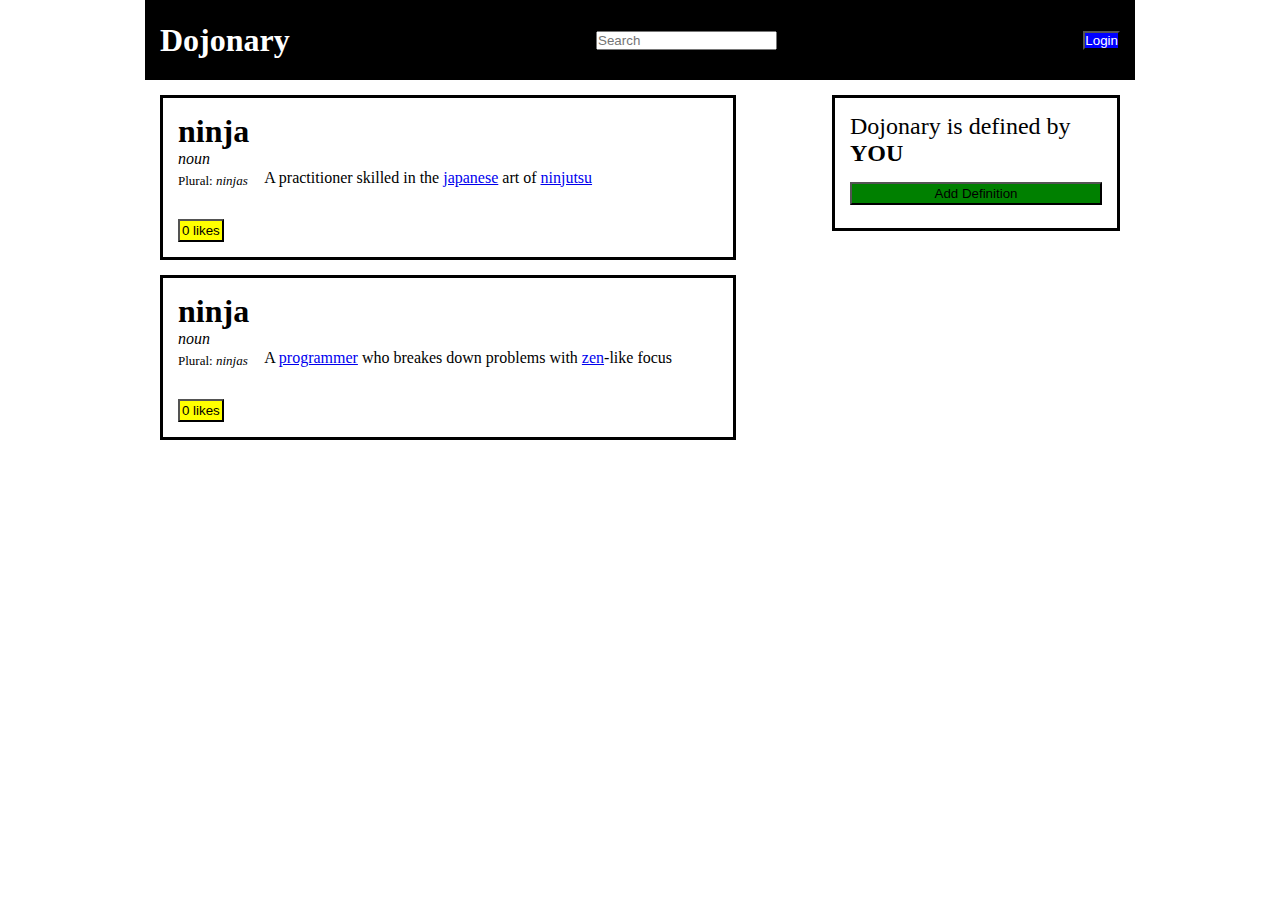
<file: ButtonClicker/index.html>
<html lang="en">
<head>
    <meta charset="UTF-8">
    <meta http-equiv="X-UA-Compatible" content="IE=edge">
    <meta name="viewport" content="width=device-width, initial-scale=1.0">
    <title>Button Clicker</title>
    <link rel="stylesheet" href="style.css">
    <script src="script.js"></script>
</head>

<div class="navbar">
    <h1>Dojonary</h1>
    <input type="Search"
        placeholder="Search">
    <button onclick="logout(this)">Login</button>
</div>

<body>
    <div class="main">
        <div class="left">
            <div class="word">
                <div class="side">
                    <div class="ninja">
                        <h1>ninja</h1>
                        <p>noun</p>
                        <p1>Plural: <span class="s1">ninjas</span>
                        </p1> 
                    </div>
                    <div class="btn1">
                        <button onclick="alert('Ninja was liked')">0 likes</button>
                    </div>
                </div> 
                <div class="text">
                    <p>A practitioner skilled in the <span> <a href="https://en.wikipedia.org/wiki/Japanese_language">japanese</a></span> art of <span><a href="https://en.wikipedia.org/wiki/Ninjutsu">ninjutsu</a></span></p>
                </div>
            </div>
            <div class="word">
                <div class="side">
                    <div class="ninja">
                        <h1>ninja</h1>
                        <p>noun</p>
                        <p1>Plural: <span class="s1">ninjas</span>
                        </p1> 
                    </div>
                    <div class="btn2">
                        <button onclick="alert('Ninja was liked')">0 likes</button>
                    </div>
                </div>
                <div class="text">
                    <p>A <span><a href="https://en.wikipedia.org/wiki/Programmer">programmer</a></span> who breakes down problems with <span><a href="https://en.wikipedia.org/wiki/Zen">zen</a></span>-like focus</p> 
                </div>
            </div>
        </div>
        <div class="right">
            <div class="dojo">
                <p>Dojonary is defined by <span class="d1">YOU</span></p> 
                <button onclick="definition(this)" class="btn3">Add Definition</button>
            </div>
        </div>
    </div>
</body>
</html>
</file>
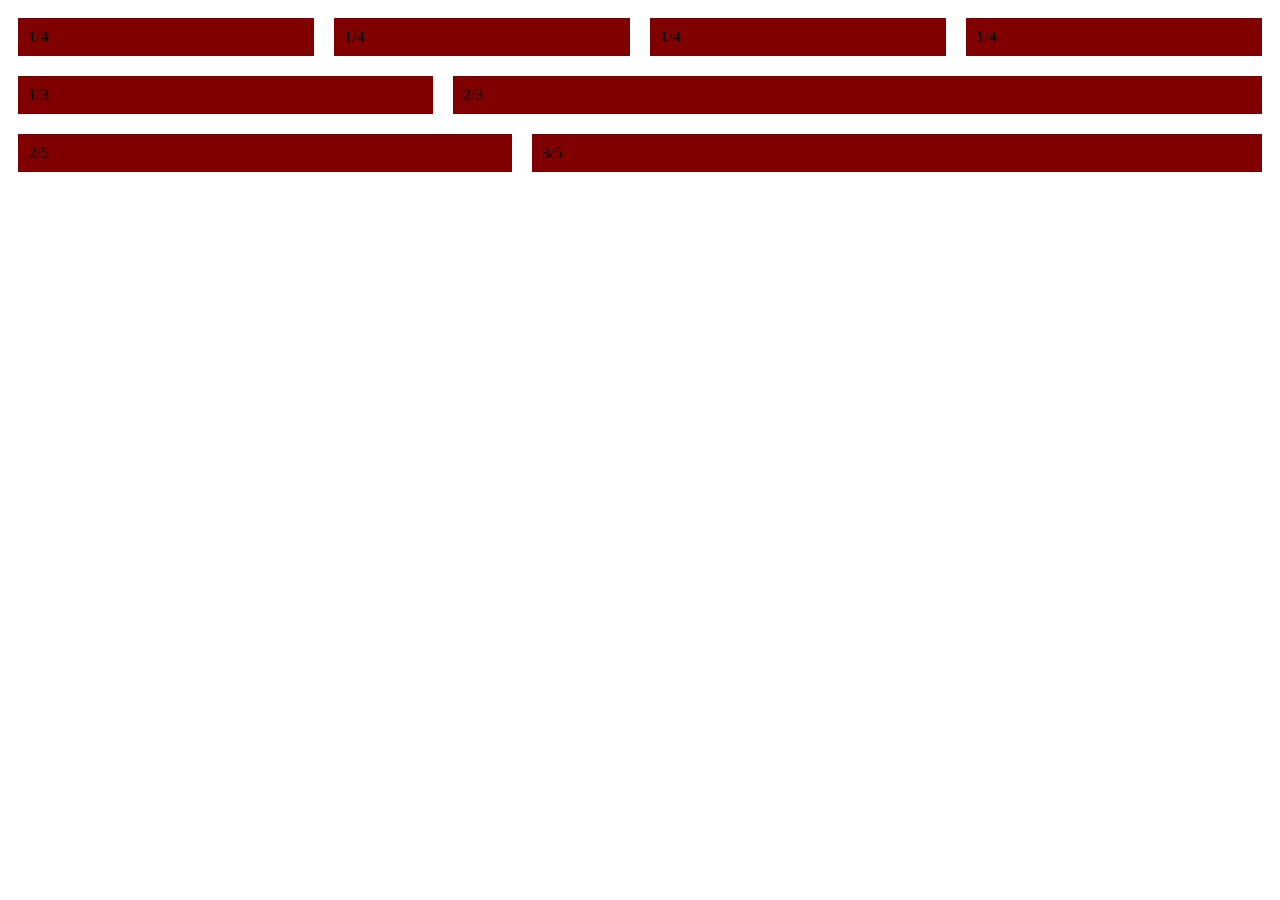
<file: Flex-ibleColumns/index.html>
<html lang="en">
<head>
    <meta charset="UTF-8">
    <meta http-equiv="X-UA-Compatible" content="IE=edge">
    <meta name="viewport" content="width=device-width, initial-scale=1.0">
    <title>Flex-ible Columns</title>
    <link rel="stylesheet" href="style.css">
</head>

<div class="row">
    <div class="col">1/4</div>
    <div class="col">1/4</div>
    <div class="col">1/4</div>
    <div class="col">1/4</div>
</div>

<div class="row">
    <div class="col">1/3</div> 
    <div class="col-2">2/3</div>
</div>

<div class="row">
    <div class="col-2">2/5</div>
    <div class="col-3">3/5</div>
</div>



</html>
</file>
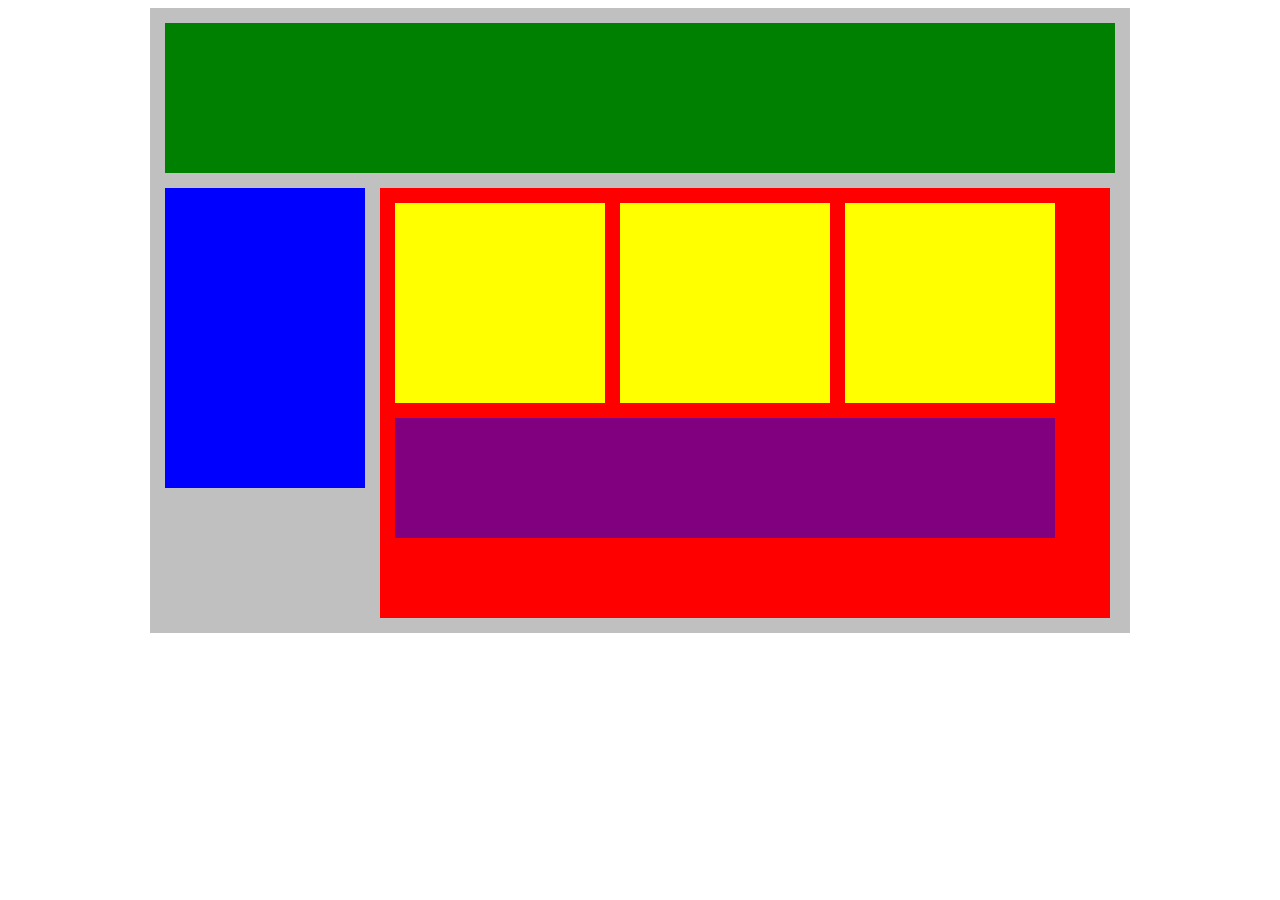
<file: Flexbox/index.html>
<!DOCTYPE html>
<html lang="en">
<head>
    <title>Position Practice</title>
    <link rel="stylesheet" type="text/css" href="style.css">
</head>
<body>
    <div class="container">
        <div class="top-nav"></div>
        <div class="row">
            <div class="side-nav"></div>
            <div class="main">
                <div class="row">
                    <div class="sub-content"></div>
                    <div class="sub-content"></div>
                    <div class="sub-content"></div>
                </div>
                <div id="advertisement"></div>
            </div>
        </div>
    </div>
</body>
</html>
</file>
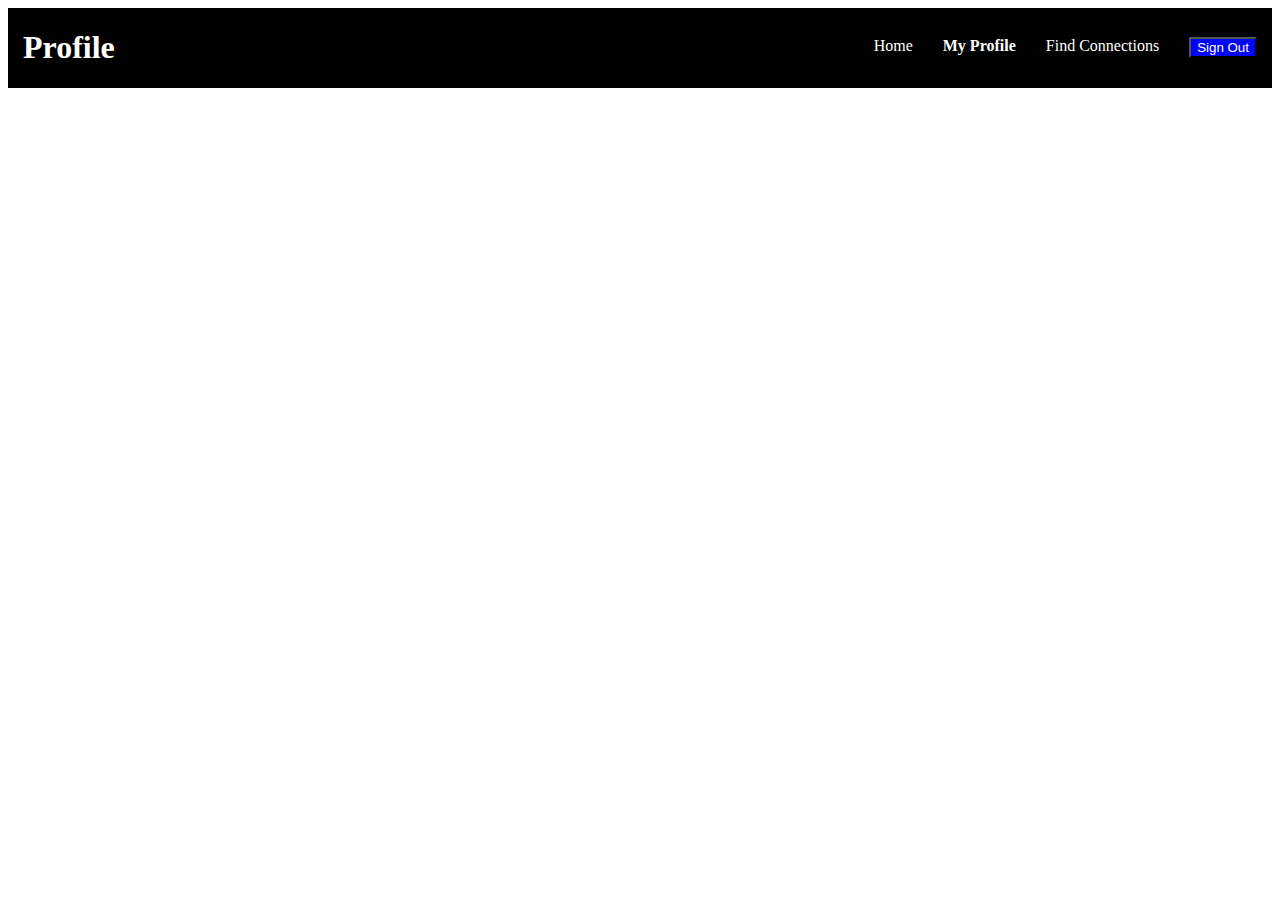
<file: FlexNavbar/index.html>
<html lang="en">
<head>
    <meta charset="UTF-8">
    <meta http-equiv="X-UA-Compatible" content="IE=edge">
    <meta name="viewport" content="width=device-width, initial-scale=1.0">
    <title>Flex Navbar</title>
    <link rel="stylesheet" href="style.css">
</head>

<div class="nav">
    <h1 class="nav-title">Profile</h1>
    <ul class="nav-links">
        <li><a href="#">Home</a></li>
    	<li><a href="#" class="active">My Profile</a></li>
    	<li><a href="#">Find Connections</a></li>
        <li><button class="btn">Sign Out</button></li>
    </ul>
</div>
<!-- <h1 class="nav-title">Profile</h1> -->

</html>
</file>
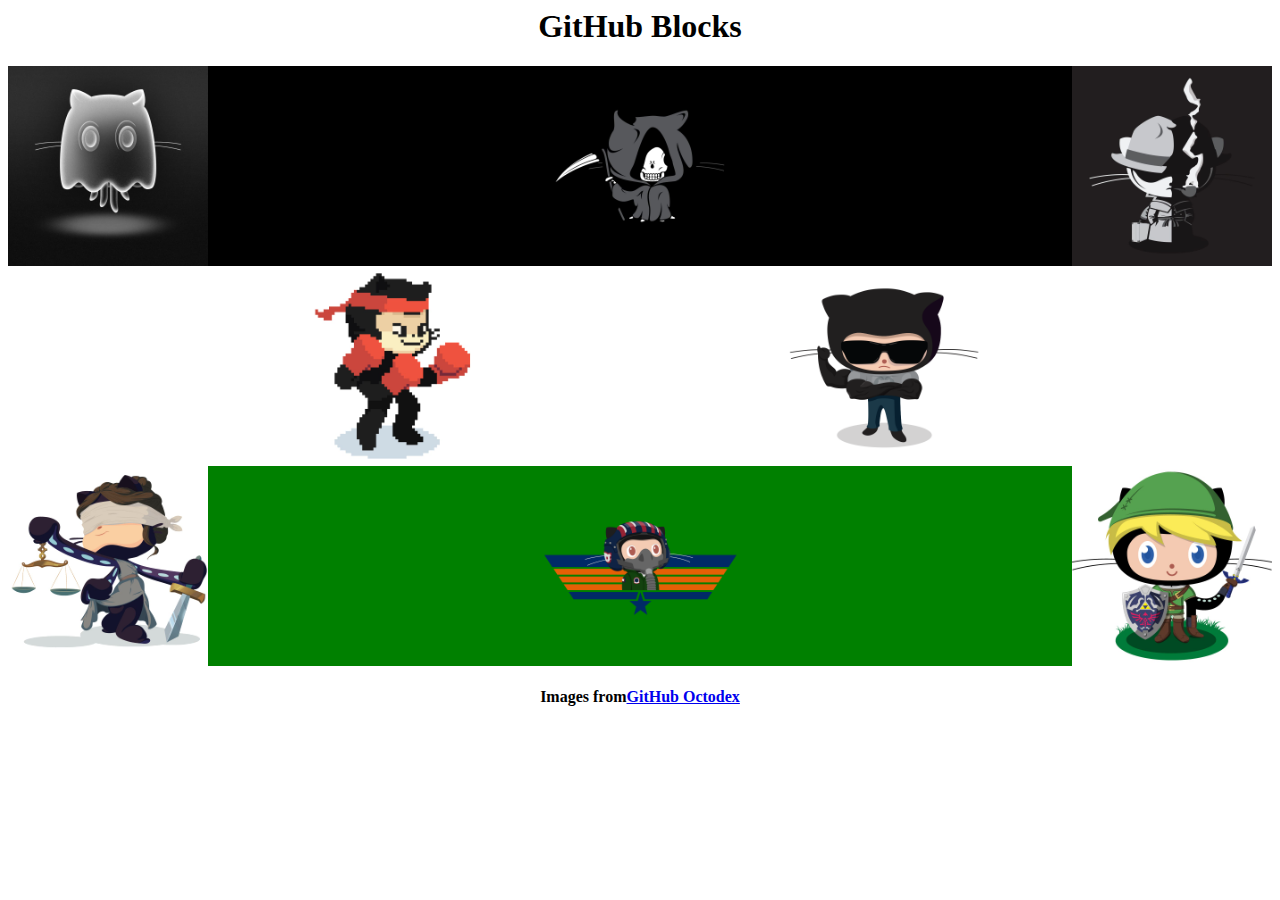
<file: GitHubBlocks/index.html>
<html lang="en">
<head>
    <meta charset="UTF-8">
    <meta http-equiv="X-UA-Compatible" content="IE=edge">
    <meta name="viewport" content="width=device-width, initial-scale=1.0">
    <title>GitHub Blocks</title>
    <link rel="stylesheet" href="style.css">
    <link rel="stylesheet" href="Static/">
</head>
<div>
    <h1>GitHub Blocks</h1>
</div>
<body>
    <!-- <div id="container"> -->
        <div class="box1">
            <div class="picture"> <img src="Static\spectrocat.png" alt="grim-repo"></div>
            <div class="picture"> <img src="Static\grim-repo.jpg" alt="spectrocat"></div>
            <div class="picture"> <img src="Static\privateinvestocat.jpg" alt="privateinvestocat"></div>
        </div>
        <div class="box2">
            <div class="picture"> <img src="Static\boxertocat_octodex.jpg" alt="boxertocat_octodex"></div>
            <div class="picture"> <img src="Static\steroidtocat.png" alt="steroidtocat"></div>
        </div>
        <div class="box3">
            <div class="picture"> <img src="Static\justicetocat.jpg" alt="justicetocat"></div>
            <div class="picture"> <img src="Static\topguntocat.png" alt="topguntocat"></div>
            <div class="picture"> <img src="Static\linktocat.jpg" alt="bear-cavalry"></div>
        </div>
        <div>
            <h4> Images from 
                <a href="https://octodex.github.com/">GitHub Octodex</a>
            </h4>
        </div>
    
</body>


</html>
</file>
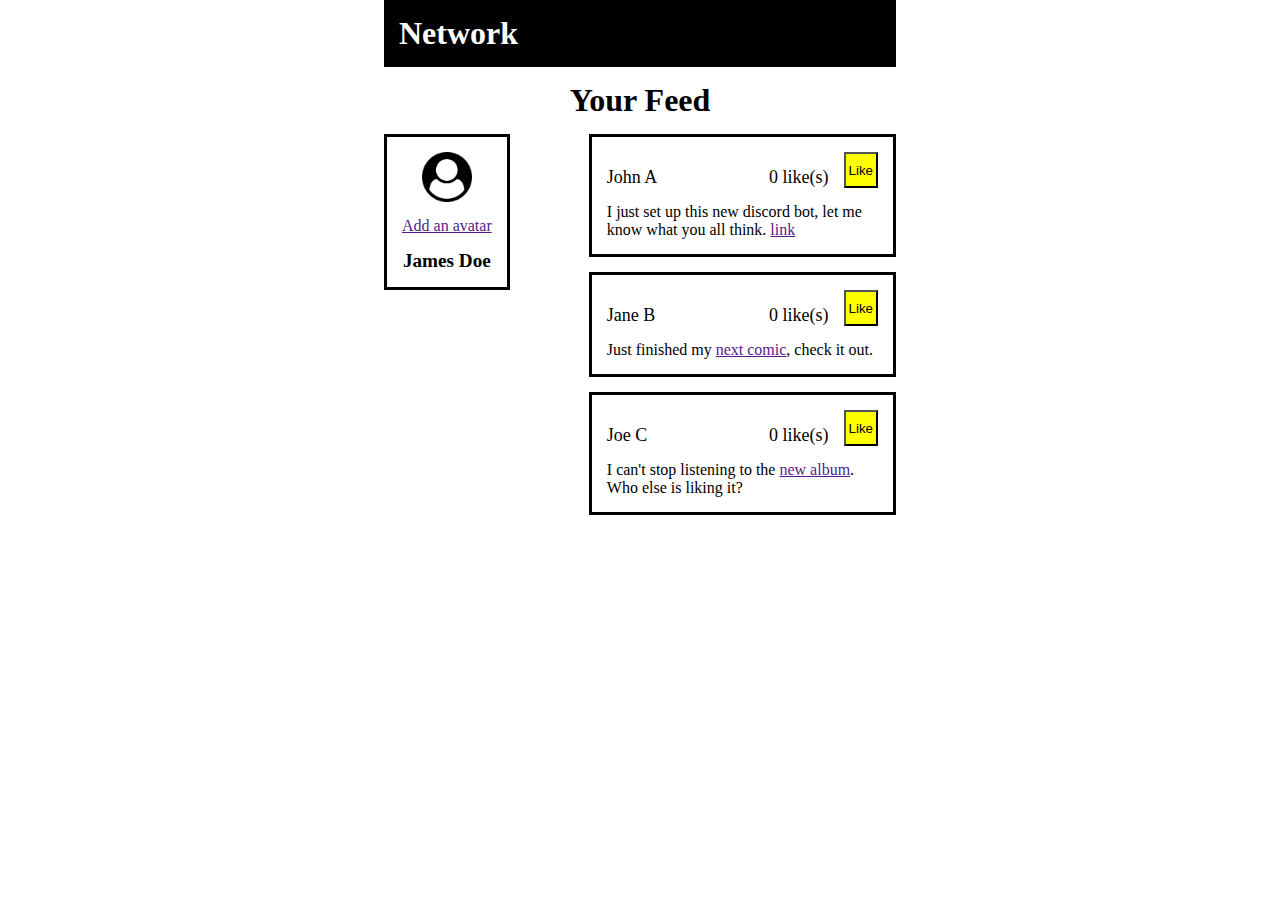
<file: Likes/index.html>
<html lang="en">
<head>
    <meta charset="UTF-8">
    <meta http-equiv="X-UA-Compatible" content="IE=edge">
    <meta name="viewport" content="width=device-width, initial-scale=1.0">
    <title>Likes</title>
    <link rel="stylesheet" href="style.css">
    <script src="script.js"></script>
</head>

<h1>Network</h1>

<h2>Your Feed</h2>
<body> 
    <div class="main">
        <div class="left">
            <div class="profile">
                <img src="static\user-circle.png" alt="avatar">
                <div class="profileInfo">
                    <a href="">Add an avatar</a>
                    <p>James Doe</p>
                </div>
            </div>
        </div>
        <div class="right">
            <div class="person">
                <div class="topname">
                    <p>John A</p>
                    <div class="toplike">
                        <p> <span id="counter">0</span> like(s)</p> 
                        <button onclick="changeLikes()">Like</button>
                    </div>
                </div>
                <p>I just set up this new discord bot, let me know what you all think. <span><a href="">link</a></span></p> 
            </div>
            <div class="person">
                <div class="topname">
                    <p>Jane B</p>
                    <div class="toplike">
                        <p><span id="counter1">0</span> like(s)</p>
                        <button onclick="changeLikes1()">Like</button>
                    </div>
                </div>
                <p>Just finished my <span><a href="">next comic</a></span>, check it out.</p>
            </div>
            <div class="person">
                <div class="topname">
                    <p>Joe C</p>
                    <div class="toplike">
                        <p><span id="counter2">0</span> like(s)</p>
                        <button onclick="changeLikes2()">Like</button>
                    </div>
                </div>
                <p>I can't stop listening to the <span><a href="">new album</a></span>. Who else is liking it?</p>
            </div>
        </div>
    </div>
</body>
</html>
</file>
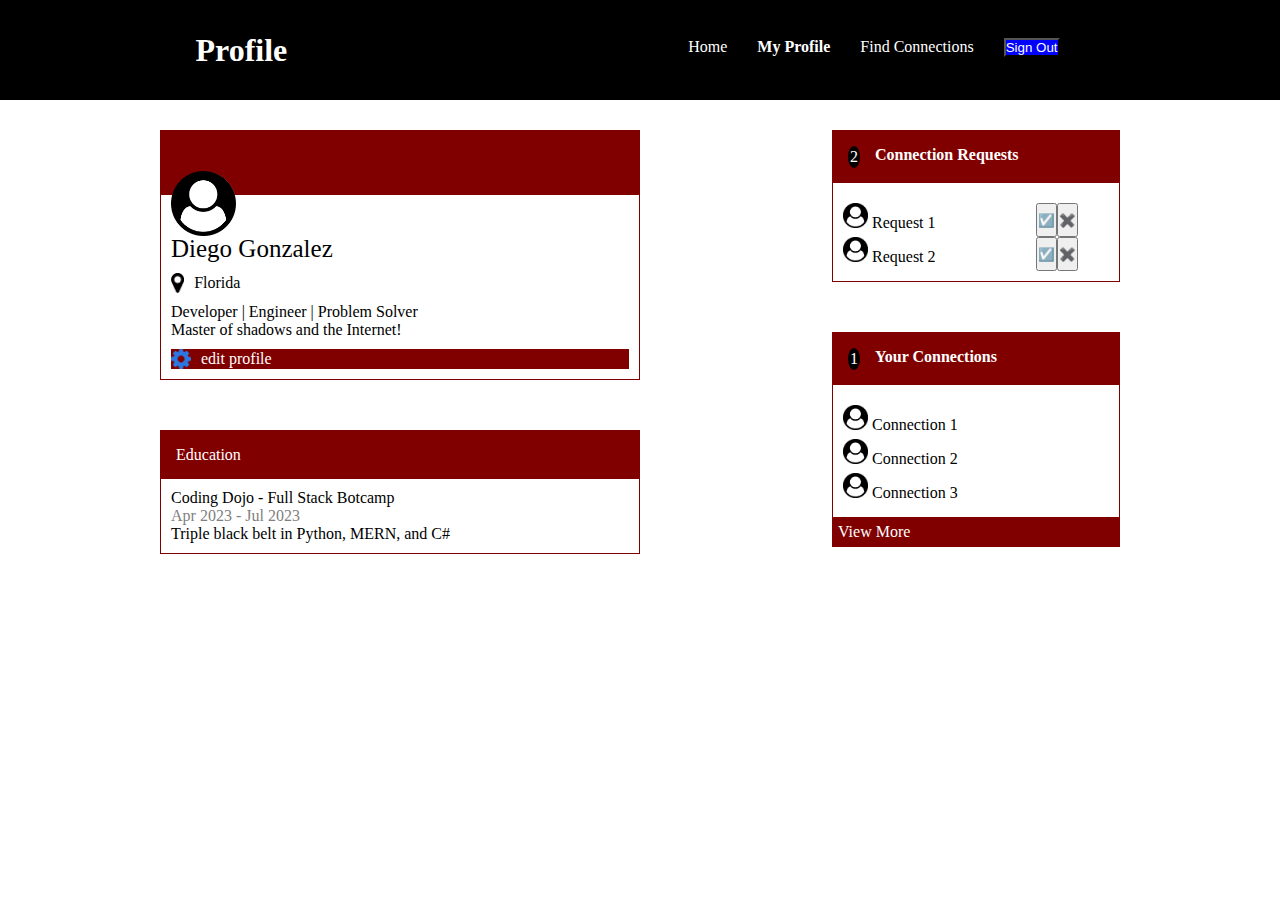
<file: ProfilePage/index.html>
<html lang="en">
<head>
    <meta charset="UTF-8">
    <meta http-equiv="X-UA-Compatible" content="IE=edge">
    <meta name="viewport" content="width=device-width, initial-scale=1.0">
    <title>Profile Page</title>
    <link rel="stylesheet" href="style.css">
    <link rel="stylesheet" href="static/">
</head>

<!-- this covers the navbar -->
<div class="navbar">
    <h1 class="nav-title">Profile</h1>
    <ul class="nav-links">
        <li><a href="#">Home</a></li>
    	<li><a href="#" class="active">My Profile</a></li>
    	<li><a href="#">Find Connections</a></li>
        <li><button class="btn">Sign Out</button></li>
    </ul>
</div>
<!-- this portion will cover the rest of page with one conatiner holding everything -->
<body>
    <div class="main">
        <div class="left">
            <div class="usercard">
                <div class="container">
                    <div class="top">
                        <img class=user src="static\user-circle.png" alt="user-circle">
                    </div>
                    <div class="box">
                        <div class="name">
                            <p>Diego Gonzalez</p>
                        </div>
                        <div class="location">
                            <img class=map src="static\map-marker.png" alt="map-marker">
                            <p>Florida</p>
                        </div>
                        <div class="text">
                            <p>Developer | Engineer | Problem Solver</p>
                            <p>Master of shadows and the Internet!</p>
                        </div>
                        <div class="edit">
                            <img class=gear src="static\gear.png" alt="gear">
                            <a href="">edit profile</a>
                        </div>
                    </div>
                </div>
            </div>
            <div class="education">
                <div class="top-ed">
                    <p>Education</p>
                </div>
                <div class="ed1">
                    <p class="l1">Coding Dojo - Full Stack Botcamp</p>
                    <p class="l2">Apr 2023 - Jul 2023</p>
                    <p class="l3">Triple black belt in Python, MERN, and C#</p>
                </div>
            </div>
        </div>
        <div class="right">
            <div class="requests">
                <div class="top1">
                    <p>2</p>
                    <h4>Connection Requests</h4>
                </div>
                <ul class="requestnames">
                    <div class="r1">
                        <li><img src="static\user-circle.png" alt="pic"> Request 1 </li>
                        <button>☑️</button><button>✖️</button>
                    </div>
                    <div class="r1">
                        <li><img src="static\user-circle.png" alt="pic"> Request 2 </li>
                        <button>☑️</button><button>✖️</button>
                    </div>
                </ul>
            </div>
            <div class="connections">
                <div class="top1">
                    <p>1</p>
                    <h4>Your Connections</h4>
                </div>
                <ul>
                    <li><img src="static\user-circle.png" alt="pic"> Connection 1</li>
                    <li><img src="static\user-circle.png" alt="pic"> Connection 2</li>
                    <li><img src="static\user-circle.png" alt="pic"> Connection 3</li>
                </ul> 
                <div class="view">
                    <a href="">View More</a>
                </div>
            </div>
        </div>
    </div>
</body>
</html>
</file>
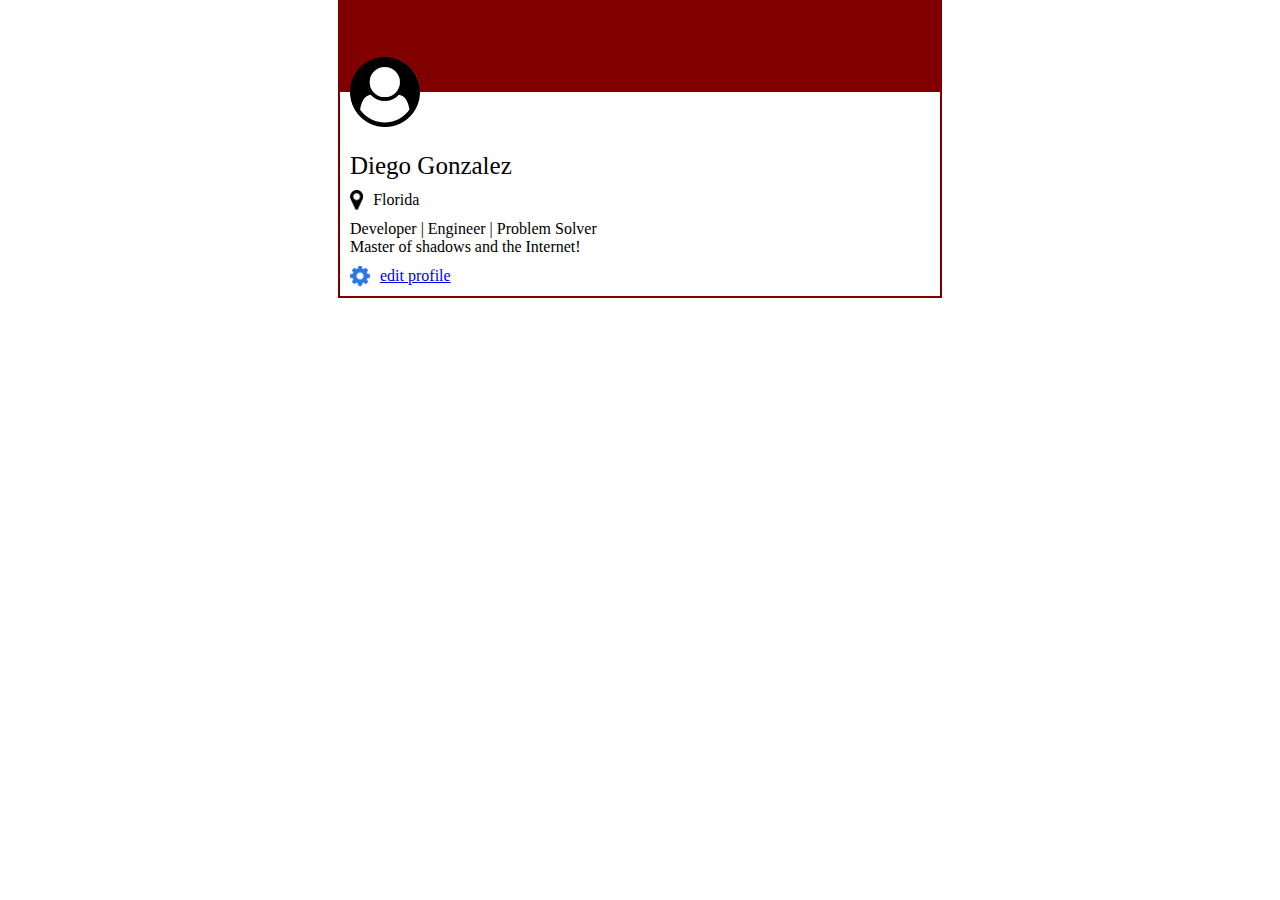
<file: UserCard/index.html>
<html lang="en">
<head>
    <meta charset="UTF-8">
    <meta http-equiv="X-UA-Compatible" content="IE=edge">
    <meta name="viewport" content="width=device-width, initial-scale=1.0">
    <title>User Card</title>
    <link rel="stylesheet" href="style.css">
    <link rel="stylesheet" href="static/">
</head>

<body>
<div class="container">
    <div class="top">
        <img class=user src="static\user-circle.png" alt="user-circle">
    </div>
    <div class="box">
        <div class="name">
            <p>Diego Gonzalez</p>
        </div>
        <div class="location">
            <img class=map src="static\map-marker.png" alt="map-marker">
            <p>Florida</p>
        </div>
        <div class="text">
            <p>Developer | Engineer | Problem Solver</p>
            <p>Master of shadows and the Internet!</p>
        </div>
        <div class="edit">
            <img class=gear src="static\gear.png" alt="gear">
            <a href="http://">edit profile</a>
        </div>
    </div>
</div>
</body>
</html>
</file>
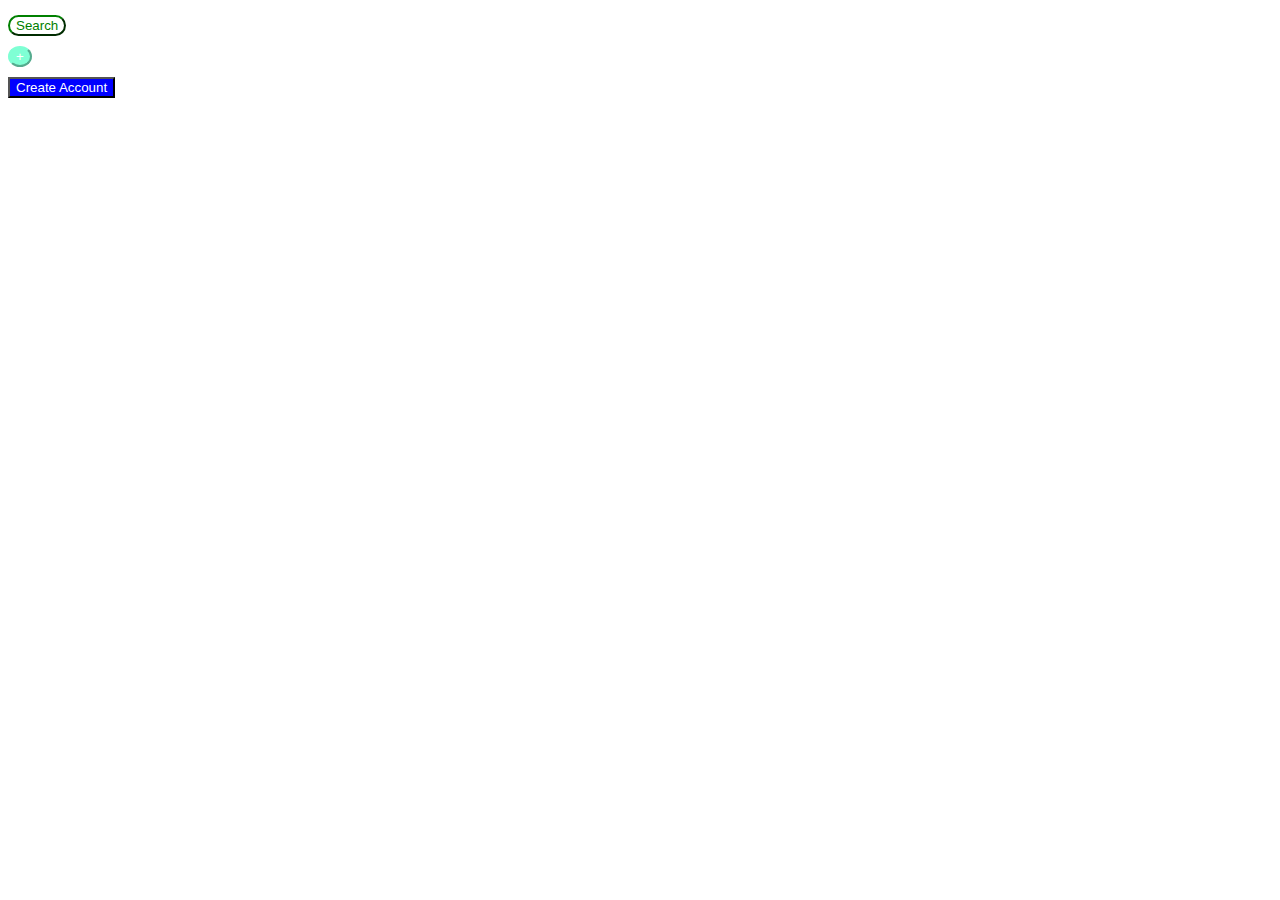
<file: Intro to CSS/ButtonUp/index.html>
<html lang="en">
<head>
    <meta charset="UTF-8">
    <meta http-equiv="X-UA-Compatible" content="IE=edge">
    <meta name="viewport" content="width=device-width, initial-scale=1.0">
    <title>Button Styling</title>
    <link rel="stylesheet" href="style.css">
</head>
<div>
    <button class="search">Search</button>
</div>
<div>
    <button class="plus">+</button>
</div>
<div>
    <button class="createAccount">Create Account</button>
</div>
</html>
</file>
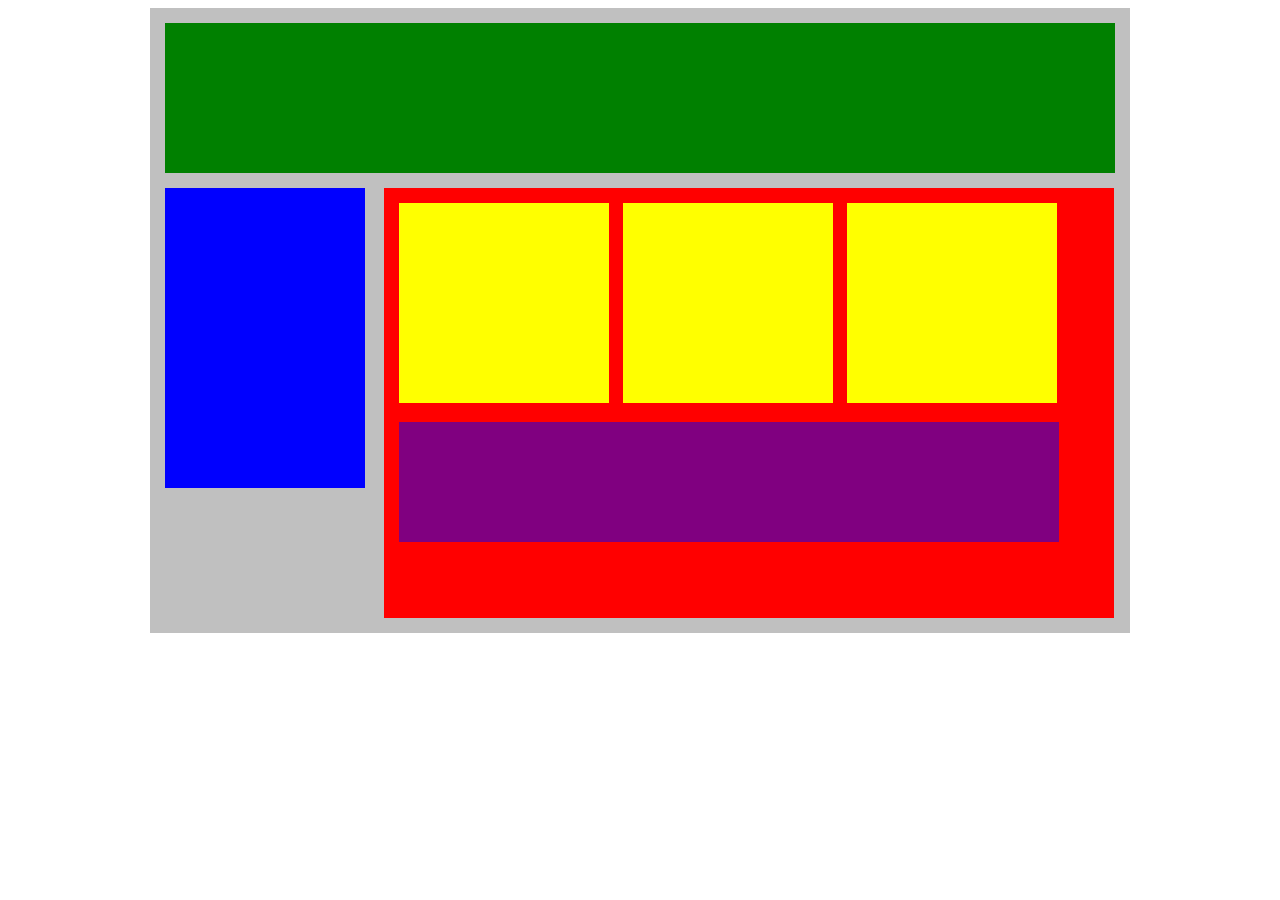
<file: Intro to CSS/PlottingOurBlocks/index.html>
<!DOCTYPE html>
<html lang="en">
<head>
    <title>Position Practice</title>
    <link rel="stylesheet" type="text/css" href="style.css">
</head>
<body>
    <div class="container">
        <div class="top-nav"></div>
        <div class="side-nav"></div>
        <div class="main">
            <div class="sub-content"></div>
            <div class="sub-content"></div>
            <div class="sub-content"></div>
            <div id="advertisement"></div>
        </div>
    </div>
</body>
</html>
</file>
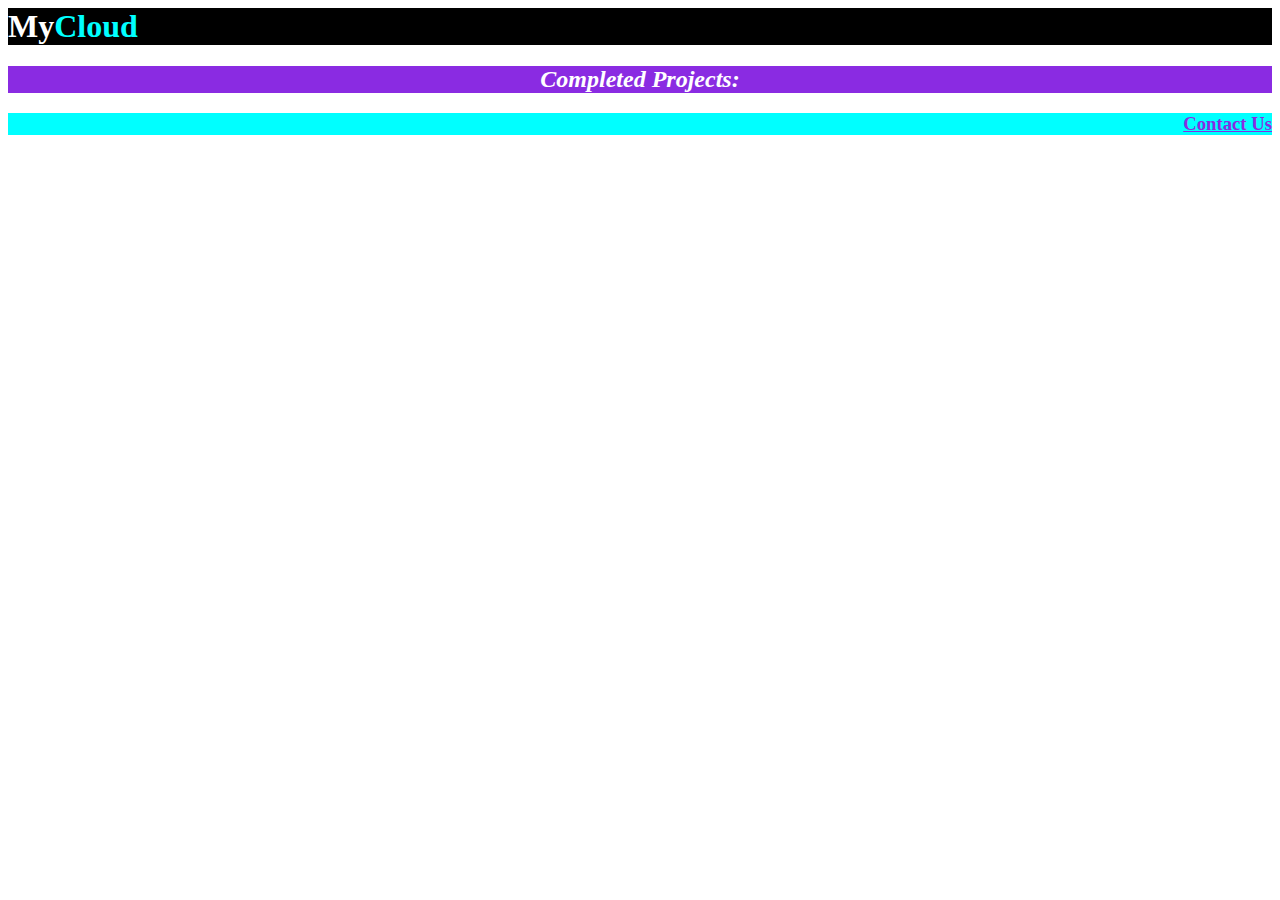
<file: Intro to CSS/Styling/index.html>
<html lang="en">
<head>
    <meta charset="UTF-8">
    <meta http-equiv="X-UA-Compatible" content="IE=edge">
    <meta name="viewport" content="width=device-width, initial-scale=1.0">
    <title>Styling</title>
    <link rel="stylesheet" href="style.css" class="style">
</head>
<span>
    <h1>My<span>Cloud</span></h1>
</span>
<h2>Completed Projects:</h2>
<h3>Contact Us</h3>
</html>
</file>
<file: ButtonClicker/style.css>
* {
    margin: 0;
    padding: 0;
}

/*  top navbar section *************************/
.navbar {
    background-color: black;
    color: white;
    display: flex;
    justify-content: space-between;
    align-items: center;
    height: 50px;
    width: 75%;
    margin: auto;
    padding: 15px;
}

.navbar button {
    background-color: blue;
    color: white;
}


/* main container and left/right sections ********************** */


.main {
    /* background-color: aqua; */
    height: 75%;
    width: 75%;
    display: flex;
    justify-content: space-between;
    margin: auto;
}

.left {
    /* background-color: gray; */
    width: 60%;
    margin-top: 15px;
}

.right {
    /* background-color: gray; */
    width: 30%;
    margin-top: 15px;
}


/* left section ************************/

.word {
    margin-bottom: 15px;
    border-style: solid;
    display: flex;
    padding: 15px;
}

.side p {
    font-style: italic;
}

.side p1 {
    font-size: small;
    
}

.side button {
    background-color: yellow;
    padding: 2px;
}

.ninja p {
    margin-bottom: 5px;
}
.s1 {
    font-style: italic;
}

.btn1 {
    margin-top: 30px;
}

.btn2 {
    margin-top: 30px;
}


.text {
    padding: 15px;
    align-self: center;
}

/* right section **************** */

.dojo {
    height: 100px;
    border-style: solid;
    padding: 15px;
}

.dojo p {
    font-size: x-large;
}

.dojo button {
    background-color: green;
    width: 100%;
    margin-top: 15px;
    padding: 2px;
}

.d1 {
    font-weight: bold;
}
</file>
<file: Flex-ibleColumns/style.css>
.row {
    display: flex;
    /* background-color: navy; */
}

.col {
    background-color: maroon;
    flex: 1;
    padding: 10px;
    margin: 10px;
}

.col-2 {
    background-color: maroon;
    flex: 2;
    padding: 10px;
    margin: 10px;
}

.col-3 {
    background-color: maroon;
    flex: 3;
    padding: 10px;
    margin: 10px;
}
</file>
<file: Flexbox/style.css>
.container{
    width: 950px;
    background-color: silver;
    margin: 0px auto;
    padding: 15px;
    /* display: flex; */
}
.top-nav {
    height: 150px;
    background-color: green;
    margin-bottom: 15px;
}
.side-nav {
    height: 300px;
    width: 200px;
    background-color: blue;
    margin-right: 15px;
    display: inline-flex;
}
.main {
    height: 400px;
    width: 700px;
    background-color: red;
    padding: 15px;
}
.sub-content {
    height: 200px;
    width: 210px;
    background-color: yellow;
    display: inline-flex;
    margin-right: 15px;
}
#advertisement {
    height: 120px;
    width: 660px;
    background-color: purple;
    margin-top: 15px;
}
.row {
    display: flex;
    /* TODO - what should go here? */
}
</file>
<file: FlexNavbar/style.css>
/*  this gets rid of the dots next to list */
ul {
    list-style: none;
}

/* overall div block with 2 elements*/
.nav {
    display: flex;
    background-color: black;
    align-items: center;
    justify-content: space-between;
}

/* profile block */
h1 {
    /* display: flex; */
    color: white;
    margin-left: 15px;
    /* background-color: aqua; */
    /* justify-content: left; */
}

.nav-links {
    display: flex;
    gap: 30px;
}

a {
    color: white;
    text-decoration: none;
}

.active {
    font-weight: bolder;
}

.btn {
    background-color: blue;
    color: white;
    margin-right: 15px;
}
</file>
<file: GitHubBlocks/style.css>
h1 {
    display: flex;
    justify-content: center;
}


/* #container {
    
} */


.box1 {
    background-color: black;
    display: flex;
    justify-content: space-between;
}


.box2 {
    background-color: white;
    display: flex;
    justify-content: space-evenly;
}


.box3 {
    background-color: green;
    display: flex;
    justify-content: space-between;
}

.picture img{
    height: 200px
}

h4 {
    display: flex;
    justify-content: center;
}
</file>
<file: Likes/style.css>
* {
    margin: 0;
    padding: 0;
}


/* top bar edits */
h1 {
    background-color: black;
    color: white;
    margin-left: 30%;
    margin-right: 30%;
    padding: 15px;
}

h2 {
    margin-left: 20%;
    margin-right: 20%;
    text-align: center;
    font-size: xx-large;
    font-weight: bold;
    padding: 15px;
}

/* body edits */

.main {
    width: 40%;
    margin: auto;
    display: flex;
    justify-content: space-between;
}

/* left section ****************** */
.left {
    width: 25%;
}

.profile {
    border-style: solid;
    padding: 15px;
    width: max-content;
    text-align: center;
}

.profile img {
    height:50px;
    margin-bottom: 15px;
}

.profile p{
    margin-top: 15px;
    font-weight: bold;
    font-size: larger;
}


/* right section ***************** */

.right {
    width: 60%;
}

.person {
    border-style: solid;
    margin-bottom: 15px;
    padding: 15px;
}

.topname {
    display: flex;
    justify-content: space-between;
}

.topname p {
    font-size: large;
}
.toplike {
    display: flex;
}

.toplike button {
    margin-left: 15px;
}

button {
    background-color: yellow;
    padding: 3px;
}

.person p {
    margin-top: 15px;
}
</file>
<file: ProfilePage/style.css>
* {
    margin: 0px;
    padding: 0px;
    }

ul {
    list-style: none;
    padding: 10px;
    }

li {
    margin-bottom: 5px;
    }

ul img {
    height: 25px;
    }


/* navbar edits************************************ */
.navbar {
    background-color: black;
    height: 100px;
    margin-bottom: 30px;
    display: flex;
    align-items: center;
    justify-content: space-around;
}

.nav-title {
    color: white;
}

.nav-links {
    display: flex;
    gap: 30px;
}

a {
    color: white;
    text-decoration: none;
}

.active {
    font-weight: bolder;
}

.btn {
    background-color: blue;
    color: white;
    margin-right: 15px;
}

/* overall main container edits ***********************/
.main {
    /* background-color: aqua; */
    margin: auto;
    width: 75%;
    display: flex;
    justify-content: space-between;
}

.left {
    width: 50%;
}
.right {
    width: 30%;
}
/* usercard edits ***************************************/
.usercard {
    margin-bottom: 50px;
    border: 1px solid maroon;
}

.container {
    margin: auto;
}

/* this is the top portion */
.top {
    background-color: maroon;
    height: 15%;
}

/* This will adjust the bottom portion of the usercard */
.box {
    background-color: white;
    padding: 10px;
}

.name {
    margin-top: 30px;
    font-size: 25px;
}

.location {
    display: flex;
    align-items: center;
    margin-top: 10px;
    margin-bottom: 10px;
}

.edit {
    display: flex;
    align-items: center;
    margin-top: 10px;
    background-color: maroon;
}

/* image edits */
.gear {
    height: 20px;
    margin-right: 10px;
}
.map {
    height: 20px;
    margin-right: 10px;
}
.user {
    height: 65px;
    position: relative;
    bottom: -40;
    margin-left: 10px;
}

/* education edits *****************************************/

.education {
    margin: auto;
    background-color: white;
    border: 1px solid maroon;
}

.top-ed {
    background-color: maroon;
    color: white;
    padding: 15px;
}

.ed1 {
    padding: 10px;
}

.l2 {
    color: gray;
}


/* connection requests edits *******************************/


.requests {
    background-color: white;
    margin-bottom: 50px;
    border: 1px solid maroon;
}


.top1 {
    background-color: maroon;
    padding: 15px;
    color: white;
    margin-bottom: 10px;
    display: flex;
}

h4 {
    margin-left: 15px;
}

.top1 p {
    background-color: black;
    border-radius:  50%;
    padding: 2px;
}

.requestnames btn {
    display: flex;
}

.r1 {
    display: flex;
}

.r1 li {
    margin-right: 100px;
}

/* you connection edits ***********************************/

.connections {
    background-color: white;
    border: 1px solid maroon;
}

.view {
    border-top: 1px solid maroon;
    padding: 5px;
    background-color: maroon;
}
</file>
<file: UserCard/style.css>
* {
    margin: 0;
    padding: 0;
}

/* The overall container holding everything */
.container {
    background-color: maroon;
    width: 600px;
    padding: 2px;
    margin: auto;
}

/* this is the maroon top portion */
.top {
    background-color: maroon;
    height: 10%;
}

/* This will adjust the white portion of the usercard */
.box {
    background-color: white;
    padding: 10px;
}

.name {
    margin-top: 50px;
    font-size: 25px;
}

.location {
    display: flex;
    align-items: center;
    margin-top: 10px;
    margin-bottom: 10px;
}

.edit {
    display: flex;
    align-items: center;
    margin-top: 10px;
}



/* image edits */
.gear {
    height: 20px;
    margin-right: 10px;
}
.map {
    height: 20px;
    margin-right: 10px;
}
.user {
    height: 70px;
    position: relative;
    bottom: -55;
    margin-left: 10px;
}
</file>
<file: Intro to CSS/ButtonUp/style.css>
*{
    margin-top: 5;
}

.search {
    background-color: white;
    color: green;
    border-color: green;
    border-radius: 5cqi;
}

.plus {
    background-color: aquamarine;
    border-radius: 50%;
    border-color: aquamarine;
    color: white;
}

.createAccount{
    background-color: blue;
    color: white;
    border-color: black;
}
</file>
<file: Intro to CSS/PlottingOurBlocks/style.css>
.container{
    width: 950px;
    background-color: silver;
    margin: 0px auto;
    padding: 15px;
}
.top-nav {
    height: 150px;
    background-color: green;
    /* margin: 2%; */
    /* display: block; */
    margin-bottom: 15px;
}
.side-nav {
    height: 300px;
    width: 200px;
    background-color: blue;
    margin-right: 15px;
    /* margin: 2%; */
    display: inline-block;
}
.main {
    height: 400px;
    width: 700px;
    background-color: red;
    padding: 15px;
    /* padding: 2%; */
    /* margin: 2%; */
    display: inline-block;
    vertical-align: top;
}
.sub-content {
    height: 200px;
    width: 210px;
    background-color: yellow;
    display: inline-block;
    /* margin: 1%; */
    margin-right: 10px;
}
#advertisement {
    height: 120px;
    width: 660px;
    background-color: purple;
    margin-top: 15px;
    display: block;
}
</file>
<file: Intro to CSS/Styling/style.css>
h1 {
    background-color: black;
    color: white;;
}

h1 > span {
    color: aqua;
}

h2 {
    background-color: blueviolet;
    color: white;
    text-align: center;
    font-style: italic;
}

h3 {
    background-color: aqua;
    color: blueviolet;
    text-align: right;
    text-decoration: underline;
}
</file>
